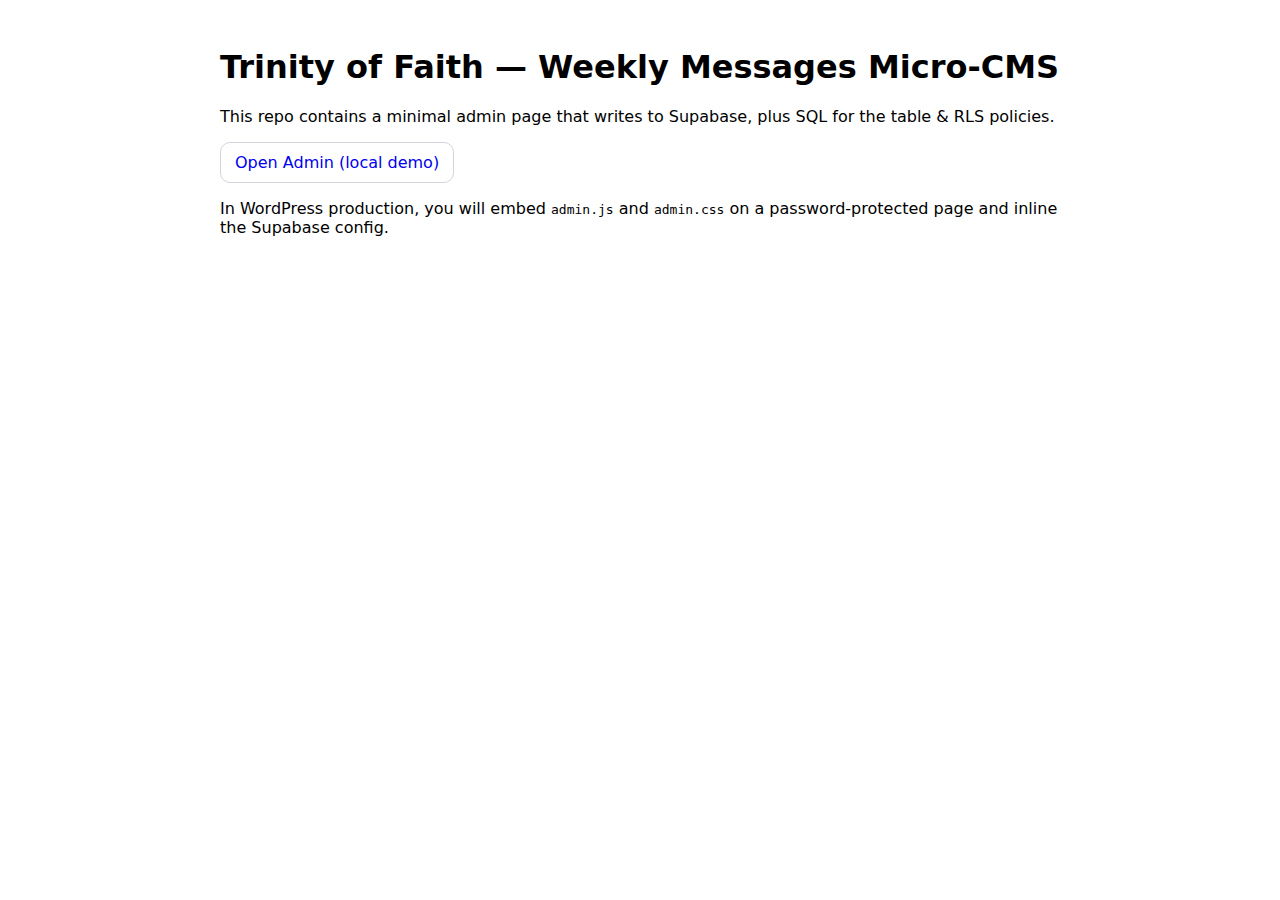
<file: index.html>
<!doctype html>
<html lang="en">
<head>
  <meta charset="utf-8"/>
  <meta name="viewport" content="width=device-width, initial-scale=1"/>
  <title>Trinity of Faith — Weekly Messages Micro-CMS</title>
  <style>
    body { font-family: system-ui, -apple-system, Segoe UI, Roboto, Arial, sans-serif; margin: 48px; }
    .wrap { max-width: 840px; margin: 0 auto; }
    a.button { display:inline-block; padding:10px 14px; border:1px solid #d1d5db; border-radius:10px; text-decoration:none; }
  </style>
</head>
<body>
  <div class="wrap">
    <h1>Trinity of Faith — Weekly Messages Micro-CMS</h1>
    <p>This repo contains a minimal admin page that writes to Supabase, plus SQL for the table &amp; RLS policies.</p>
    <p><a class="button" href="./admin/admin.html">Open Admin (local demo)</a></p>
    <p>In WordPress production, you will embed <code>admin.js</code> and <code>admin.css</code> on a password-protected page and inline the Supabase config.</p>
  </div>
</body>
</html>
</file>
